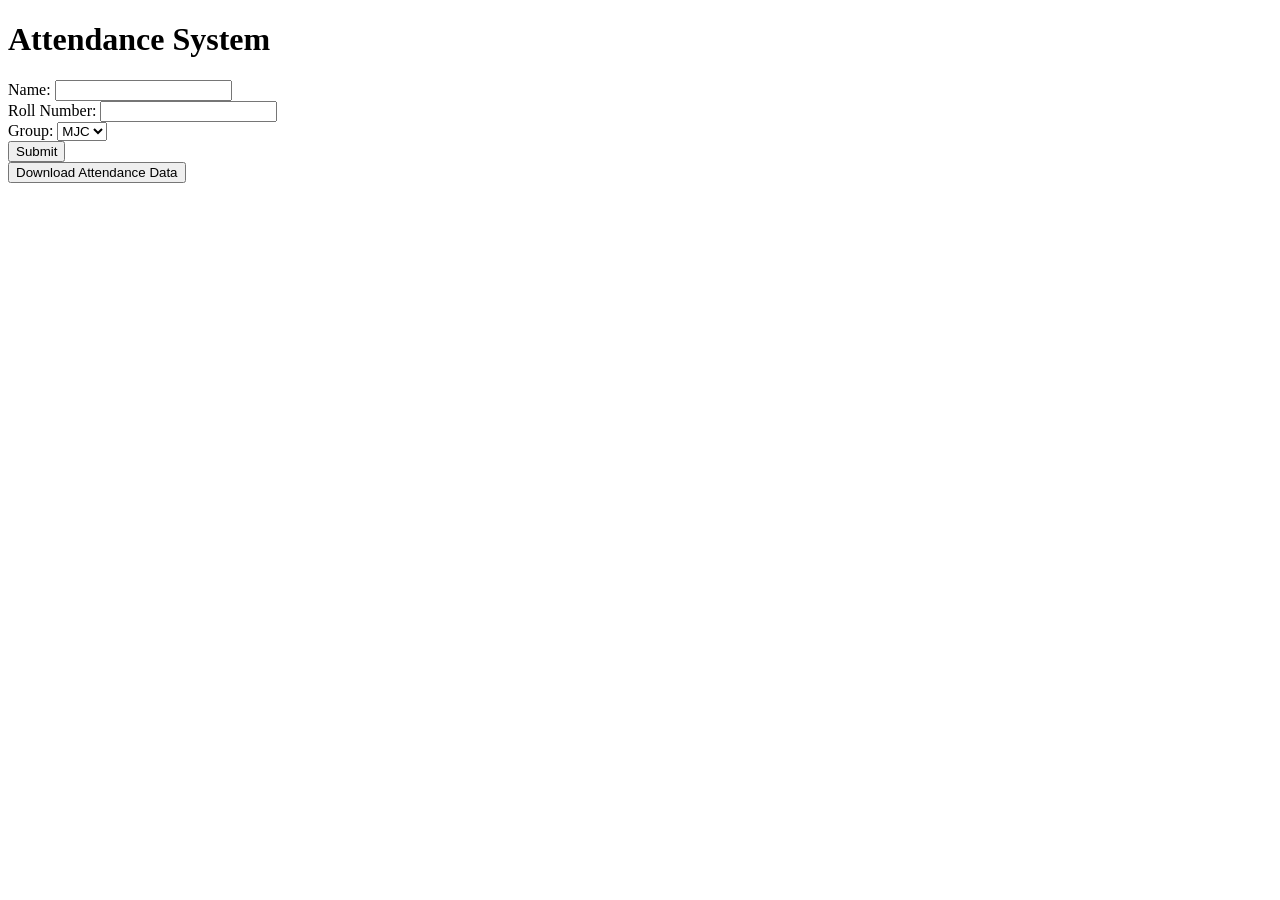
<file: index.html>
<!DOCTYPE html>
<html lang="en">
<head>
    <meta charset="UTF-8">
    <meta name="viewport" content="width=device-width, initial-scale=1.0">
    <title>Attendance System</title>
    <script>
        function saveData() {
            const name = document.getElementById('name').value;
            const rollNumber = document.getElementById('rollNumber').value;
            const group = document.getElementById('group').value;

            const attendanceData = {
                name: name,
                rollNumber: rollNumber,
                group: group,
                timestamp: new Date().toISOString()
            };

            let allData = JSON.parse(localStorage.getItem('attendanceData')) || [];
            allData.push(attendanceData);
            localStorage.setItem('attendanceData', JSON.stringify(allData));

            alert('Data saved successfully!');
        }

        function downloadData() {
            const data = localStorage.getItem('attendanceData');
            const blob = new Blob([data], { type: 'application/json' });
            const url = URL.createObjectURL(blob);
            const a = document.createElement('a');
            a.href = url;
            a.download = 'attendanceData.json';
            a.click();
            URL.revokeObjectURL(url);
        }
    </script>
</head>
<body>
    <h1>Attendance System</h1>
    <form onsubmit="event.preventDefault(); saveData();">
        <label for="name">Name:</label>
        <input type="text" id="name" required>
        <br>
        <label for="rollNumber">Roll Number:</label>
        <input type="text" id="rollNumber" required>
        <br>
        <label for="group">Group:</label>
        <select id="group" required>
            <option value="MJC">MJC</option>
            <option value="MIC">MIC</option>
        </select>
        <br>
        <button type="submit">Submit</button>
    </form>
    <button onclick="downloadData()">Download Attendance Data</button>
</body>
</html>
</file>
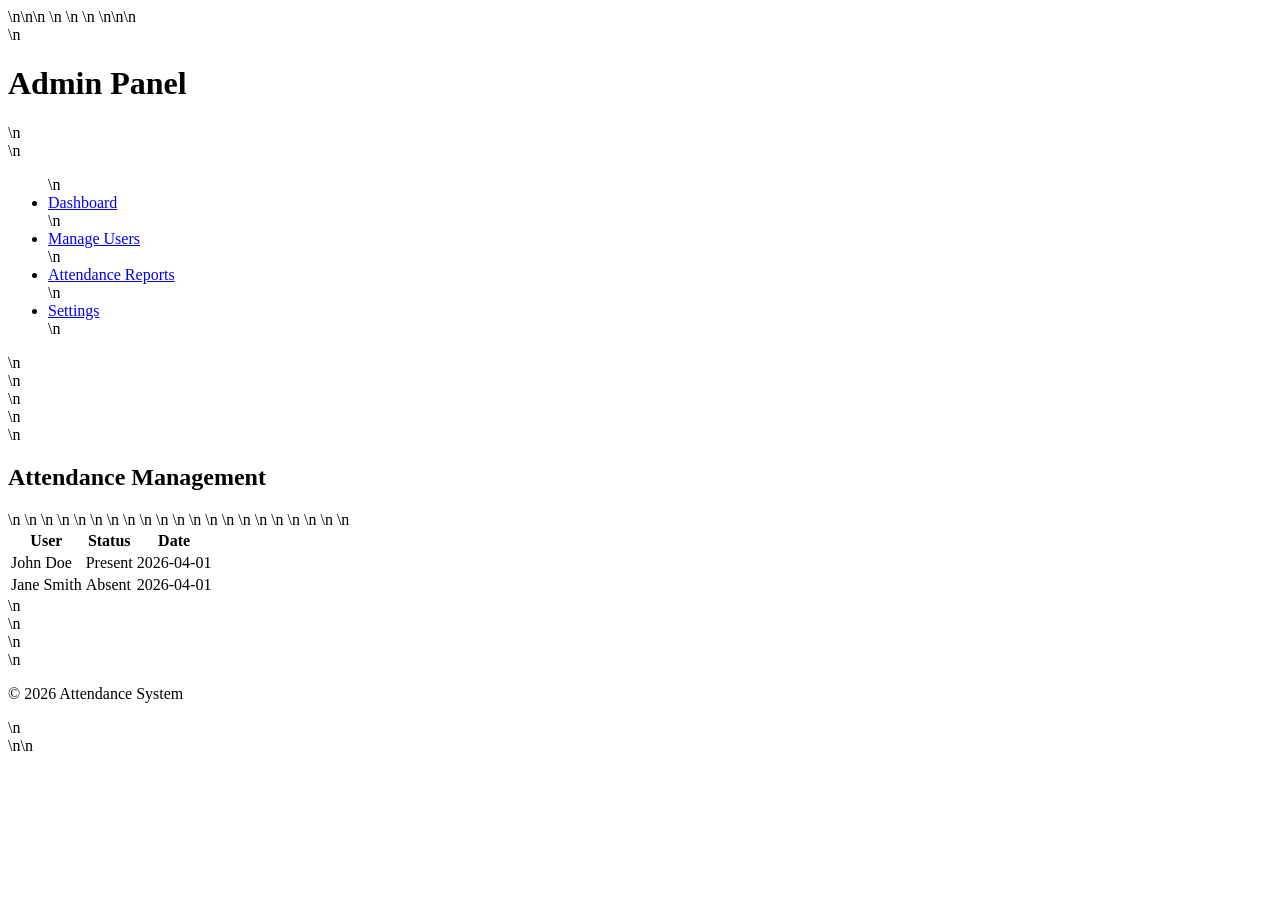
<file: admin.html>
<!DOCTYPE html>\n<html lang="en">\n<head>\n    <meta charset="UTF-8">\n    <meta name="viewport" content="width=device-width, initial-scale=1.0">\n    <title>Admin Panel - Attendance System</title>\n    <link rel="stylesheet" href="styles.css">\n</head>\n<body>\n    <header>\n        <h1>Admin Panel</h1>\n        <nav>\n            <ul>\n                <li><a href="#">Dashboard</a></li>\n                <li><a href="#">Manage Users</a></li>\n                <li><a href="#">Attendance Reports</a></li>\n                <li><a href="#">Settings</a></li>\n            </ul>\n        </nav>\n    </header>\n    <main>\n        <section id="attendance">\n            <h2>Attendance Management</h2>\n            <table>\n                <thead>\n                    <tr>\n                        <th>User</th>\n                        <th>Status</th>\n                        <th>Date</th>\n                    </tr>\n                </thead>\n                <tbody>\n                    <tr>\n                        <td>John Doe</td>\n                        <td>Present</td>\n                        <td>2026-04-01</td>\n                    </tr>\n                    <tr>\n                        <td>Jane Smith</td>\n                        <td>Absent</td>\n                        <td>2026-04-01</td>\n                    </tr>\n                </tbody>\n            </table>\n        </section>\n    </main>\n    <footer>\n        <p>&copy; 2026 Attendance System</p>\n    </footer>\n</body>\n</html>
</file>
<file: styles.css>
.attendance {
    display: flex;
    flex-direction: column;
    align-items: center;
    padding: 20px;
    font-family: 'Arial', sans-serif;
    background-color: #f0f0f0;
    border-radius: 8px;
    box-shadow: 0 2px 10px rgba(0, 0, 0, 0.1);
}

.header {
    font-size: 24px;
    margin-bottom: 20px;
}

.table {
    width: 100%;
    border-collapse: collapse;
}

.table th, .table td {
    border: 1px solid #ddd;
    padding: 8px;
    text-align: left;
}

.table tr:nth-child(even) {
    background-color: #f9f9f9;
}

.table tr:hover {
    background-color: #f1f1f1;
}

.button {
    background-color: #4CAF50;
    color: white;
    padding: 10px 15px;
    border: none;
    border-radius: 5px;
    cursor: pointer;
    transition: background-color 0.3s ease;
}

.button:hover {
    background-color: #45a049;
}
</file>
